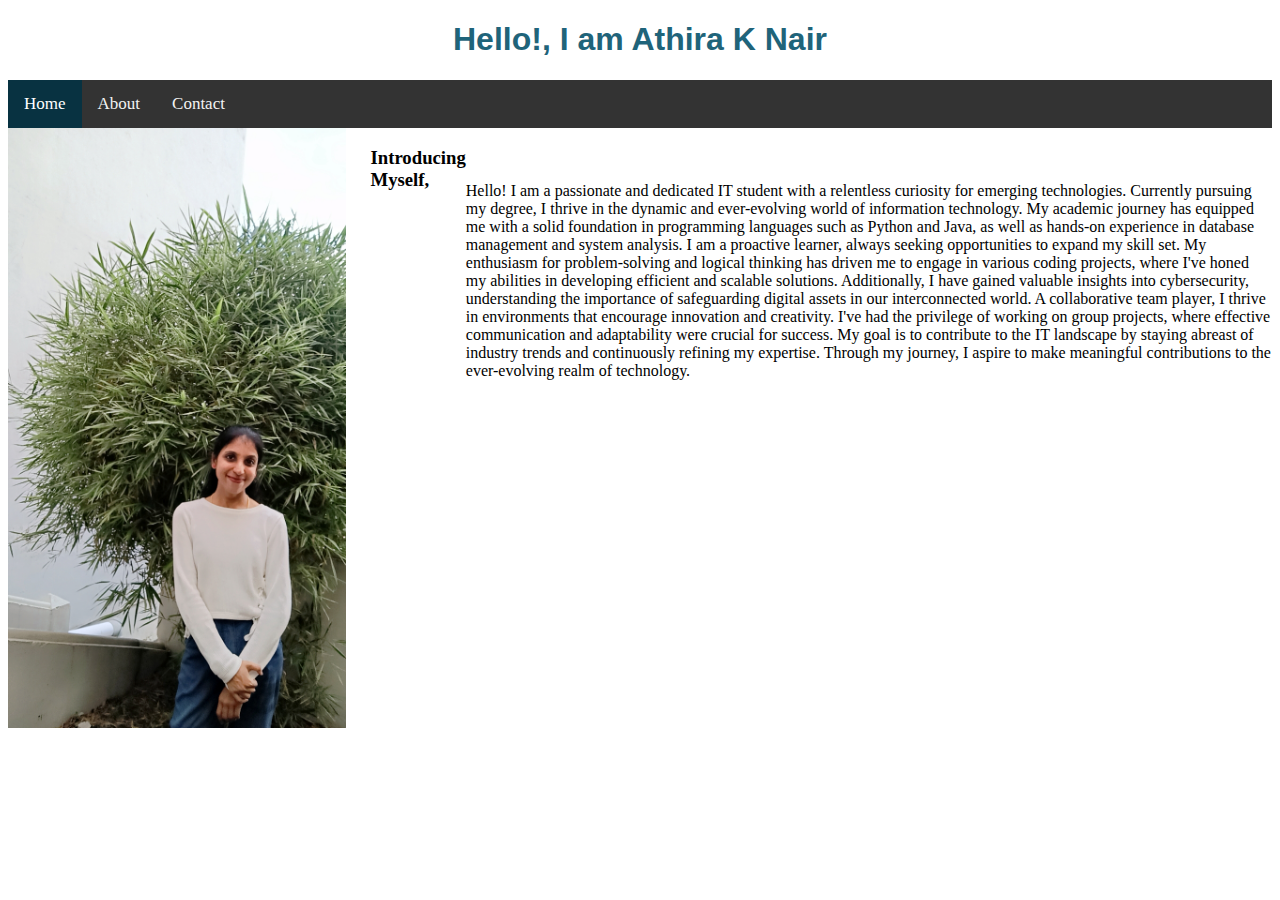
<file: index.html>
<!DOCTYPE html>
<html lang="en">
<head>
    <meta charset="UTF-8">
    <meta name="viewport" content="width=device-width, initial-scale=1.0">
    <title>About</title>
    <link rel="stylesheet" href="style.css">
</head>
<body>
  <h1>Hello!, I am Athira K Nair</h1>
    <div class="topnav">
        <a class="active" href="index.html">Home</a>
        <a href="about.html">About</a>
        <a href="contact.html">Contact</a>
      </div>
     
     <div class="edu">
    <img src="images/athira.jpg" alt="">
     
     
     <p>
      <h3>Introducing Myself,</h3> <br><br>
      <br>  
      Hello! I am a passionate and dedicated IT student with a relentless curiosity for emerging technologies. Currently pursuing my degree, I thrive in the dynamic and ever-evolving world of information technology. My academic journey has equipped me with a solid foundation in programming languages such as Python and Java, as well as hands-on experience in database management and system analysis.

I am a proactive learner, always seeking opportunities to expand my skill set. My enthusiasm for problem-solving and logical thinking has driven me to engage in various coding projects, where I've honed my abilities in developing efficient and scalable solutions. Additionally, I have gained valuable insights into cybersecurity, understanding the importance of safeguarding digital assets in our interconnected world.

A collaborative team player, I thrive in environments that encourage innovation and creativity. I've had the privilege of working on group projects, where effective communication and adaptability were crucial for success. My goal is to contribute to the IT landscape by staying abreast of industry trends and continuously refining my expertise. Through my journey, I aspire to make meaningful contributions to the ever-evolving realm of technology.
    </p>
  
    
  </div>
     
    
</body>
</html>
</file>
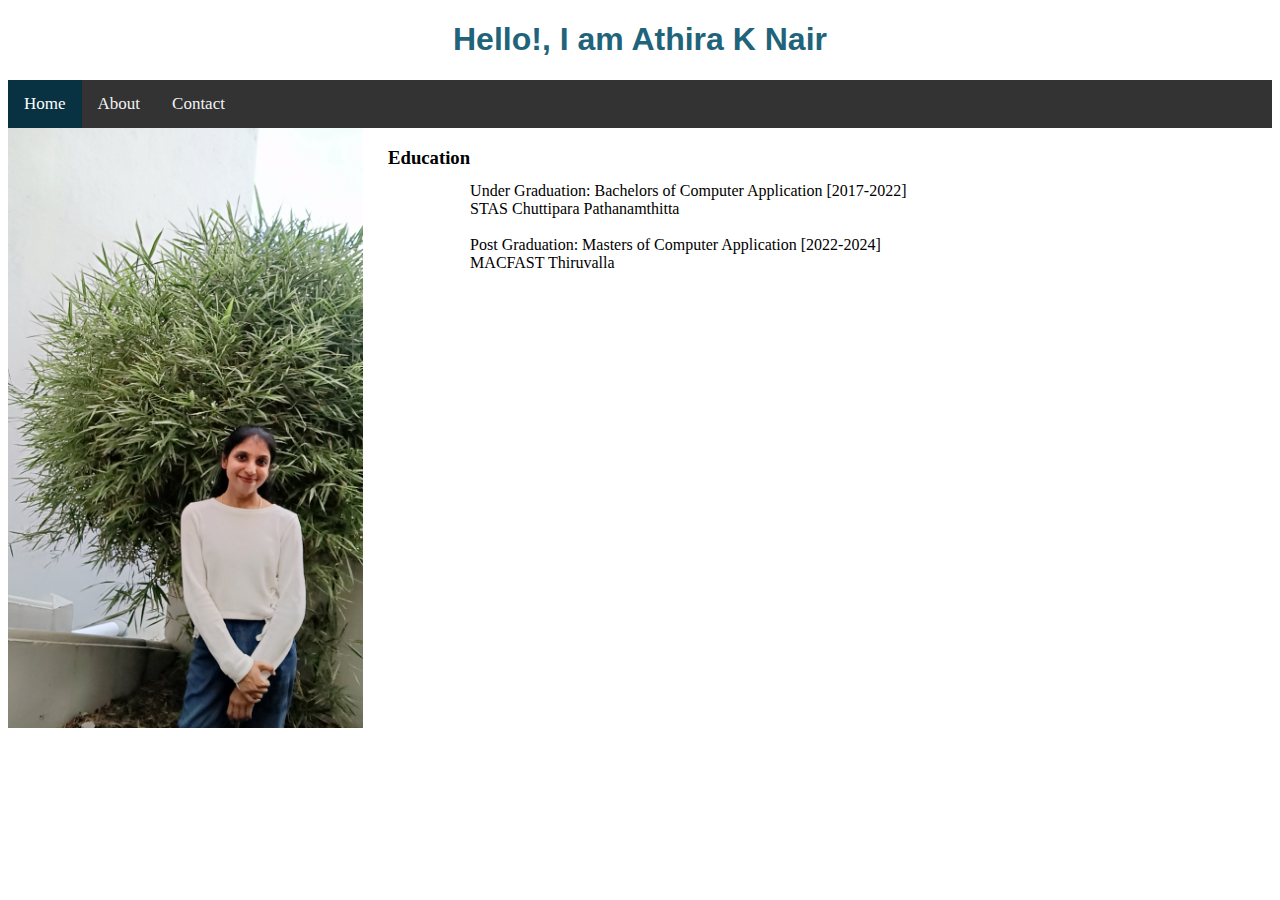
<file: about.html>
<!DOCTYPE html>
<html lang="en">
<head>
    <meta charset="UTF-8">
    <meta name="viewport" content="width=device-width, initial-scale=1.0">
    <title>About</title>
    <link rel="stylesheet" href="style.css">
</head>
<body>
  <h1>Hello!, I am Athira K Nair</h1>
    <div class="topnav">
        <a class="active" href="index.html">Home</a>
        <a href="about.html">About</a>
        <a href="contact.html">Contact</a>
      </div>
     
     <div class="edu">
    <img src="images/athira.jpg" alt="">
     
     
     <p>
      <h3>Education</h3> <br><br><br>
      Under Graduation: Bachelors of Computer Application [2017-2022]
      <br>STAS Chuttipara Pathanamthitta<br><br>
        Post Graduation: Masters of Computer Application [2022-2024]<br>
      MACFAST Thiruvalla
    </p>
  
    
  </div>
     
    
</body>
</html>
</file>
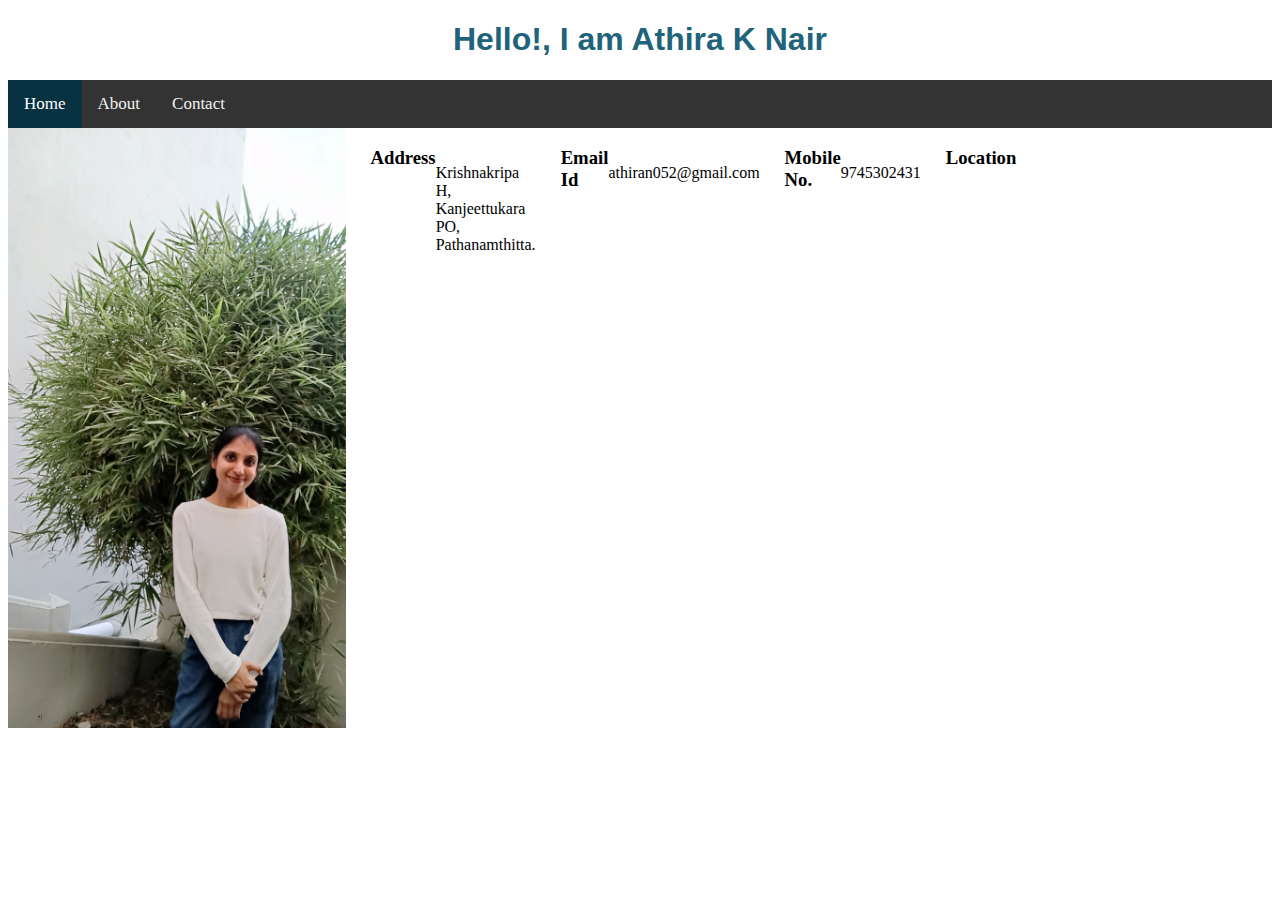
<file: contact.html>
<!DOCTYPE html>
<html lang="en">
<head>
    <meta charset="UTF-8">
    <meta name="viewport" content="width=device-width, initial-scale=1.0">
    <title>About</title>
    <link rel="stylesheet" href="style.css">
</head>
<body>
  <h1>Hello!, I am Athira K Nair</h1>
    <div class="topnav">
        <a class="active" href="index.html">Home</a>
        <a href="about.html">About</a>
        <a href="contact.html">Contact</a>
      </div>
     
     <div class="edu">
    <img src="images/athira.jpg" alt="">
     
     
     <p>
      <h3>Address </h3> 
      <br>
      <br>
      Krishnakripa H, Kanjeettukara PO, Pathanamthitta.<br>
      <h3>Email Id</h3>
       <br>
       <br>
       
      athiran052@gmail.com<br>
      <h3>Mobile No.</h3> 
      <br>
      <br>
      9745302431<br>
     
      <br>
      <br>
      <h3>Location</h3> 
      <div class="map">
        <br>
        <iframe src="https://www.google.com/maps/embed?pb=!1m14!1m8!1m3!1d1007788.0953675505!2d76.2141502!3d9.3622433!3m2!1i1024!2i768!4f13.1!3m3!1m2!1s0x3b063c1f1e882691%3A0x58751d0e1a7388eb!2sAyroor%2C%20Kerala!5e0!3m2!1sen!2sin!4v1699937780206!5m2!1sen!2sin" width="600" height="450" style="border:0;" allowfullscreen="" loading="lazy" referrerpolicy="no-referrer-when-downgrade"></iframe>
      </div>
      <br>
      <br>

      
    </p>
  
    
  </div>
     
    
</body>
</html>
</file>
<file: style.css>
.xyz{
  display: flex;
  
}

.abc{
  margin-top: 5%;
  
  align-items: center;
  display: flex;
  text-align: center;
}

h1{
    font-family: 'Franklin Gothic Medium', 'Arial Narrow', Arial, sans-serif;
    color: rgb(31, 100, 122);
    text-align: center;
}


.topnav {
    background-color: #333;
    overflow: hidden;
  }
  
  /* Style the links inside the navigation bar */
  .topnav a {
    float: left;
    color: #f2f2f2;
    text-align: center;
    padding: 14px 16px;
    text-decoration: none;
    font-size: 17px;
  }
  
  /* Change the color of links on hover */
  .topnav a:hover {
    background-color: #ddd;
    color: black;
  }
  
  /* Add a color to the active/current link */
  .topnav a.active {
    background-color: rgb(8, 50, 65);
    color: white;
  }

  img{
    width: 355px;
    height: 600px;
    
}

  p{
    margin-top: 75px;
  }
  .edu{
    display: flex;

  }
  h3{
    margin-left:25px ;
  }

  .abc{
    display: flex;
  }
</file>
